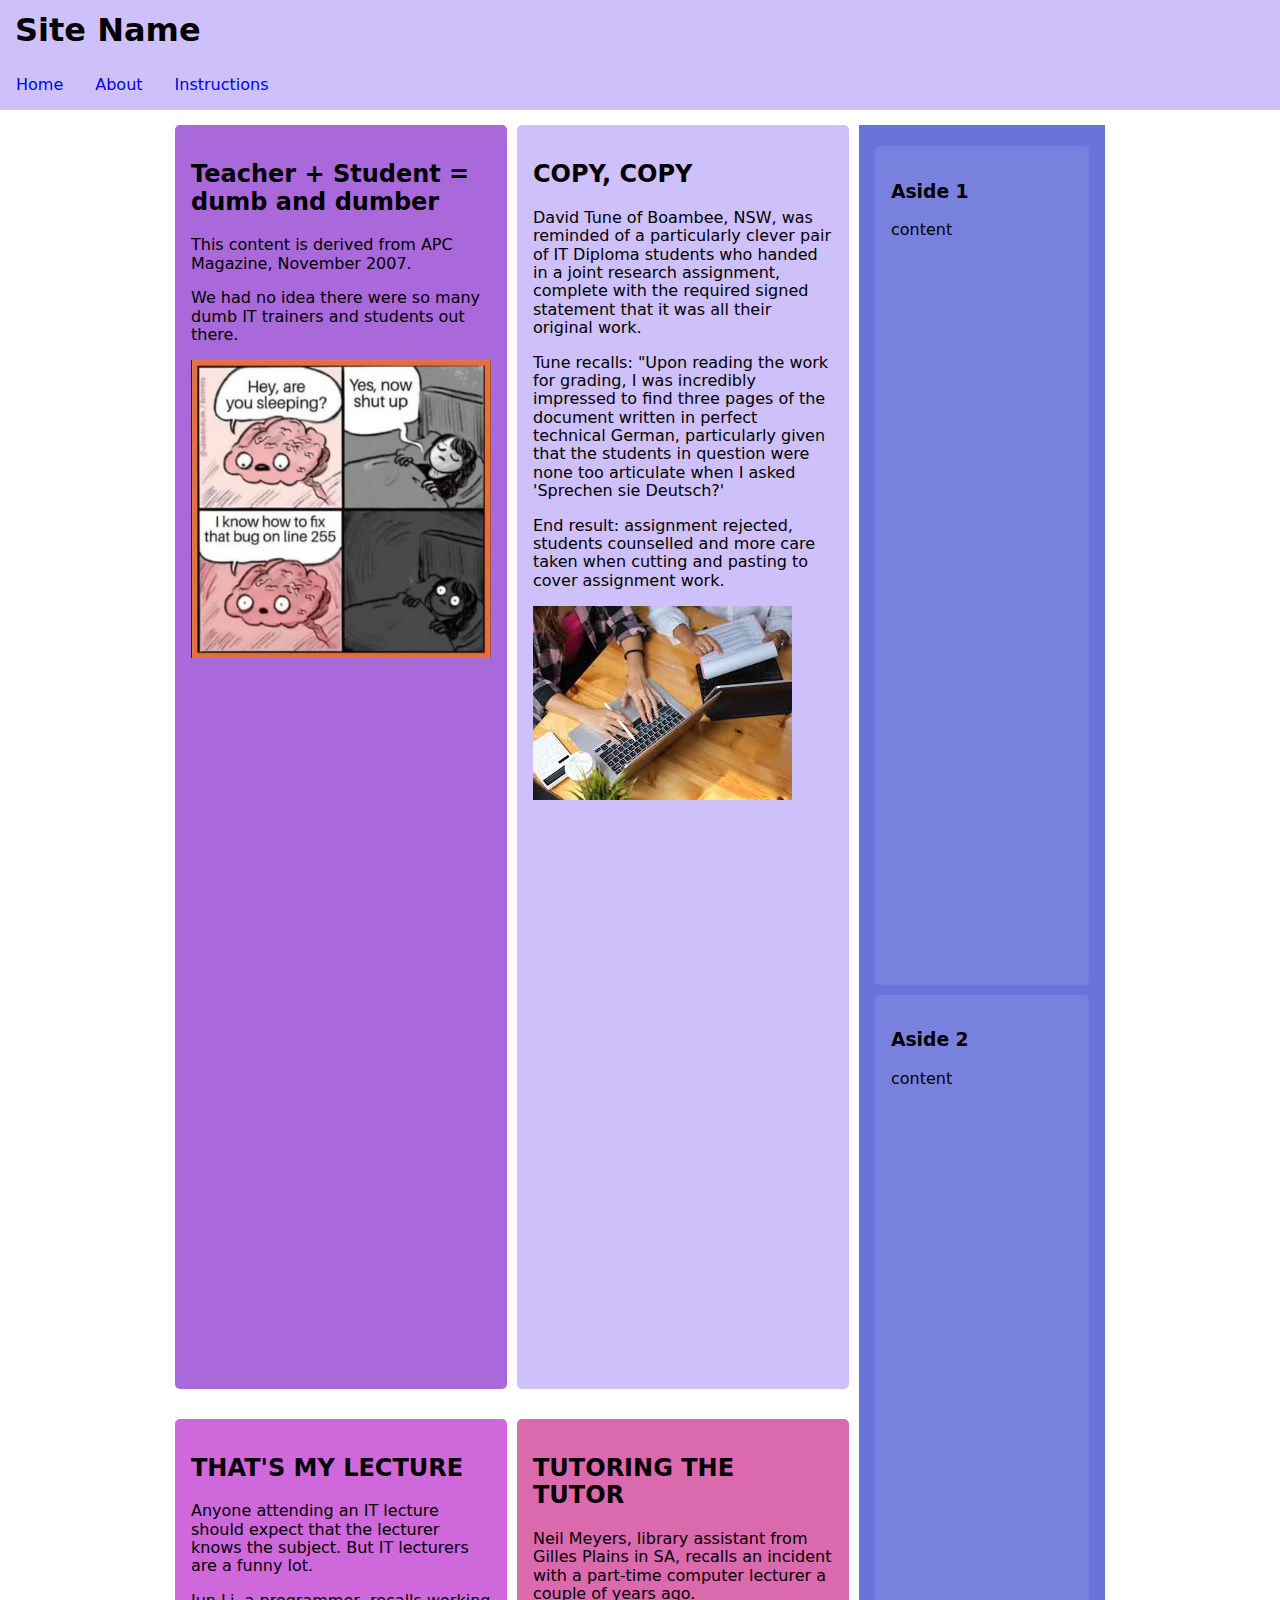
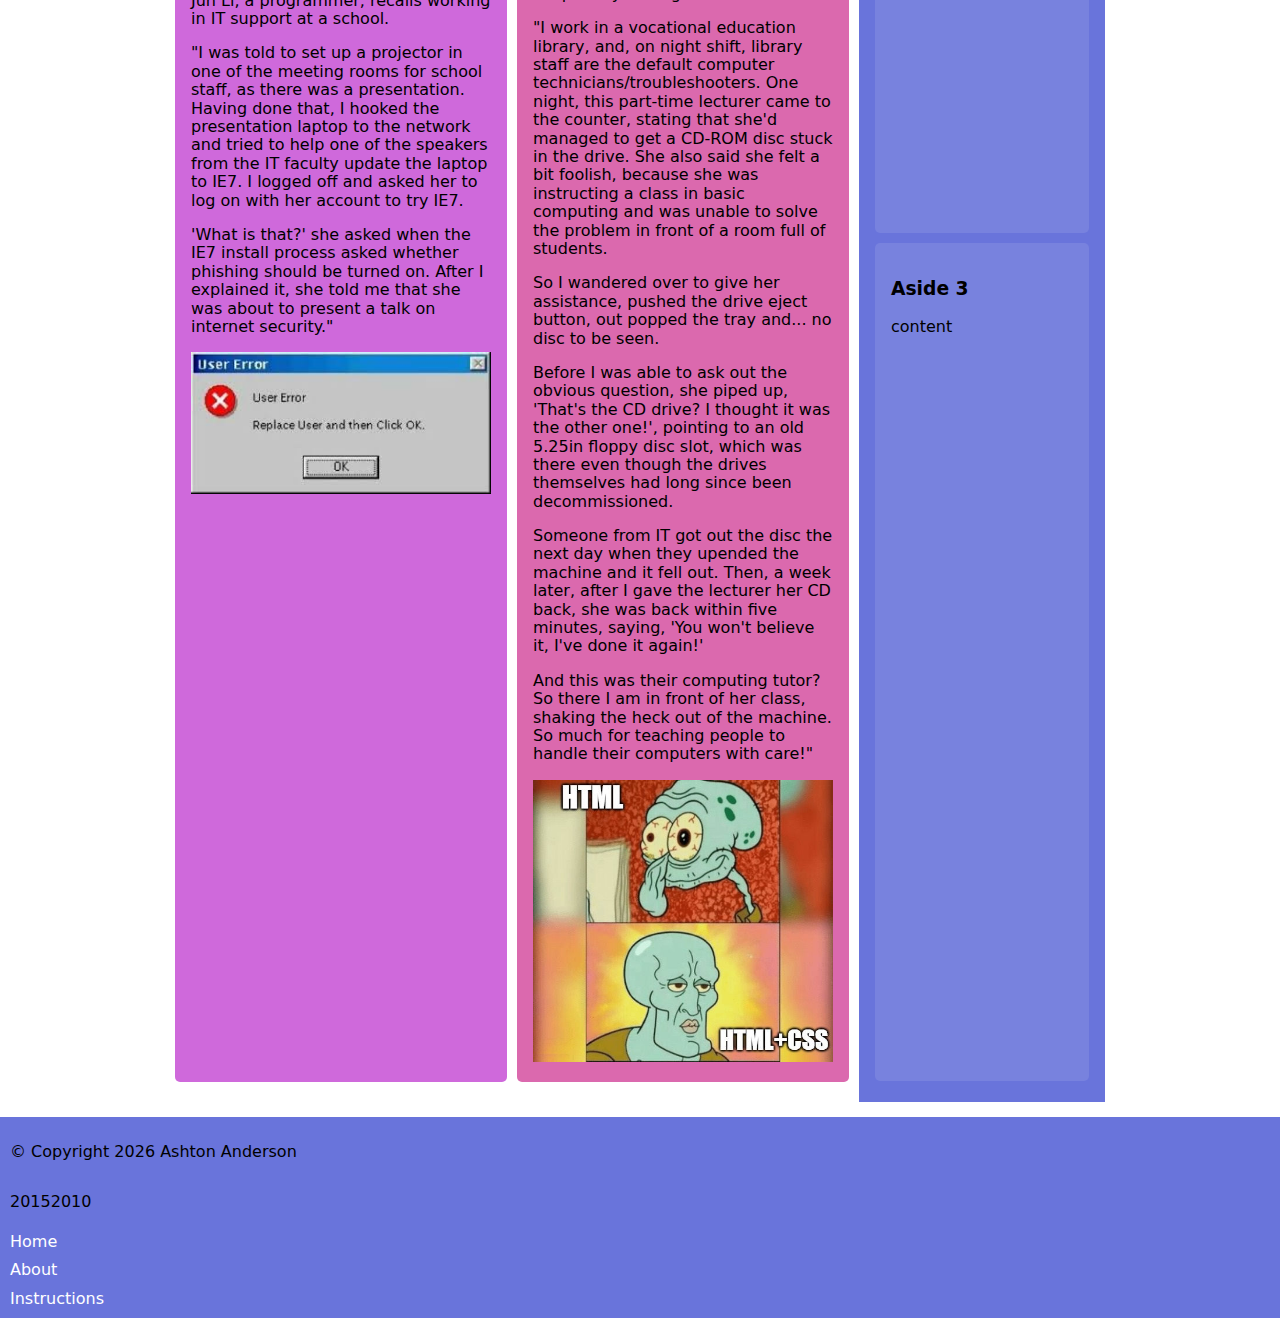
<file: phase-1/index.html>
<!DOCTYPE html>
<html lang="en">

<head>
    <link rel ="stylesheet" href="../assets/css/modern-normalize.css">
    <link rel = "stylesheet" href="style.css"/>
    <meta charset="UTF-8">
    <meta name="viewport" content="width=device-width, initial-scale=1.0">
    <title>Document</title>
</head>

<body>
    <header class = 'site-header'>
        <h1>Site Name</h1>
        <button class = "hamburger" aria-label = "Toggle Menu">&#9776;</button>
    </header>
    <nav class = 'top-nav'>
        
        <ul>
            <li><a href=#>Home</a></li>
            <li><a href=#>About</a></li>
            <li><a href=#>Instructions</a></li>
        </ul>
    </nav>
    <main>
        <article class = 'article1'>
            <header>
                <h2>Teacher + Student = dumb and dumber</h2>
            </header>
            <p>This content is derived from APC Magazine, November 2007.</p>
            <p>We had no idea there were so many dumb IT trainers and students out there.</p>
            <img src="../assets/img/porgrammingjoke.jpg" class="my-img"/>
        </article>

        <article class = 'article2'>
            <header>
                <h2>COPY, COPY</h2>
            </header>

            <p>David Tune of Boambee, NSW, was reminded of a particularly clever pair of IT Diploma
                students who handed in a joint research assignment, complete with the required signed
                statement that it was all their original work.
            </p>

            <p>
                Tune recalls: "Upon reading the work for grading, I was incredibly impressed to find
                three pages of the document written in perfect technical German, particularly given
                that the students in question were none too articulate when I asked 'Sprechen sie Deutsch?'
            </p>
            <p>
                End result: assignment rejected, students counselled and more care taken when cutting
                and pasting to cover assignment work.
            </p>
            <img src="../assets/img/jointassignemnt.jpg"class="my-img"/>
        </article>

        <article class = 'article3'>
            <header>
                <h2>THAT'S MY LECTURE</h2>
            </header>
            <p>
                Anyone attending an IT lecture should expect that the lecturer knows the subject.
                But IT lecturers are a funny lot.
            </p>
            <p>
                Jun Li, a programmer, recalls working in IT support at a school.
            </p>
            <p>
                "I was told to set up a projector in one of the meeting rooms for school staff,
                as there was a presentation. Having done that, I hooked the presentation laptop
                to the network and tried to help one of the speakers from the IT faculty update
                the laptop to IE7. I logged off and asked her to log on with her account to try
                IE7.
            </p>
            <p>
                'What is that?' she asked when the IE7 install process asked whether phishing
                should be turned on. After I explained it, she told me that she was about to
                present a talk on internet security."
            </p>
            <img src="../assets/img/usererror.jpg"class="my-img"/>
        </article>

        <article class = 'article4'>
            <header>
                <h2>TUTORING THE TUTOR</h2>
            </header>
            <p>
                Neil Meyers, library assistant from Gilles Plains in SA, recalls an incident
                with a part-time computer lecturer a couple of years ago.


            </p>
            <p>
                "I work in a vocational education library, and, on night shift, library staff are
                the default computer technicians/troubleshooters. One night, this part-time
                lecturer came to the counter, stating that she'd managed to get a CD-ROM disc
                stuck in the drive. She also said she felt a bit foolish, because she was
                instructing a class in basic computing and was unable to solve the problem in
                front of a room full of students.

            </p>
            <p>
                So I wandered over to give her assistance, pushed the drive eject button, out
                popped the tray and... no disc to be seen.

            </p>
            <p>
                Before I was able to ask out the obvious question, she piped up,
                'That's the CD drive? I thought it was the other one!', pointing to an old 5.25in
                floppy disc slot, which was there even though the drives themselves had long
                since been decommissioned.


            </p>
            <p>
                Someone from IT got out the disc the next day when they upended the machine
                and it fell out. Then, a week later, after I gave the lecturer her CD back,
                she was back within five minutes, saying, 'You won't believe it, I've done it again!'

            </p>
            <p>
                And this was their computing tutor? So there I am in front of her class,
                shaking the heck out of the machine. So much for teaching people to handle
                their computers with care!"

            </p>
            <img src="../assets/img/HTMLJoke.jpg"class="my-img"/>
        </article>

        <aside>
            <section class="section1">
                <h3>Aside 1</h3>
                <p>content</p>
            </section>

            <section class="section2">
                <h3>Aside 2</h3>
                <p>content</p>
            </section>

            <section class="section3">
                <h3>Aside 3</h3>
                <p>content</p>
            </section>
        </aside>
    </main>
    <footer>
        <p>© Copyright 2026 Ashton Anderson </p>
        <p>20152010</p>
        <nav class="bottom-nav">
            <ul>
                <li><a href=#>Home</a></li>
                <li><a href=#>About</a></li>
                <li><a href=#>Instructions</a></li>
            </ul>
        </nav>

    </footer>
    <script>
        const hamburger = document.querySelector('.hamburger');
        const navMenu = document.querySelector('.top-nav ul');

        hamburger.addEventListener('click', () => {
            navMenu.classList.toggle('active');
        });

    </script>
</body>

</html>
</file>
<file: phase-1/style.css>
body {
    margin: 0;
}

.site-header {
    display: flex;
    position: sticky;
    top: 0;
    background-color: #CEC0FA;
    padding: 15px;
    text-align: left;
    justify-content: space-between;
    align-items: center;
}

.hamburger {
    font-size: 2rem;
    background: none;
    border: none;
    cursor: pointer;
    color: #333;
    display: block;

}

.top-nav {
    position: relative;
    background-color: #CEC0FA;
    z-index: 999;

}

.top-nav ul {
    display: none;
    flex-direction: column;
    list-style: none;
    padding: 0;
    margin: 0;
}

.top-nav ul.active {
    display: flex;
}

.top-nav li {
    padding: 1em;
}

.top-nav a {
    text-decoration: none;
}

main {
    padding: 15px;
}



article {
    margin-bottom: 20px;;
    padding: 15px;
    border-radius: 5px;
}

article:nth-child(3n+1) {
    background-color: #A969DB;
}
article:nth-child(3n+2) {
    background-color: #CEC0FA ;
}
article:nth-child(3n+3) {
    background-color: #CF69DB ;
}
article:nth-child(3n+4) {
    background-color: #DB69AE ;
}

aside {
    display: none;
}

footer {
    text-align: center;
    padding: 10px;
    background-color: #CEC0FA;

}

.my-img {
    max-width: 300px;
    height: auto;

}


















@media (min-width: 768px) {
    body {
        display: grid;
        grid-template-rows: 60px 1fr minmax(650px, auto) minmax(100px, auto);
        background-color: white;
    }
    .hamburger { 
        display: none;

    }
    .site-header {
        display: flex;
        position: sticky;
        background-color: #CEC0FA;
        top: 0;
        z-index: 1000;
        align-items: center;
    }

    .top-nav {
        position: sticky;
        background-color: #CEC0FA;
        top: 60px;
        z-index: 999;

    }

    .top-nav ul {
        display: flex;
        flex-direction: row;
        justify-content: flex-start;
        max-width: 960px;
        margin: 0;
    }

    .top-nav li {
        list-style: none;
        padding: 1em;
    }

    .top-nav a {
        text-decoration: none;
    }

    main {
        display: grid;
        grid-template-columns: repeat(3, 1fr);
        grid-template-rows: repeat(2, 1fr);
        max-width: 960px;
        margin: 0 auto;
        gap: 10px;
    }

    article,
    aside {
        padding: 1em;
    }

    .article1 {
        grid-column: 1;
        grid-row: 1;
        background-color: #A969DB;

    }

    .article2 {
        grid-column: 2;
        grid-row: 1;
        background-color: #CEC0FA;
    }

    .article3 {
        grid-column: 1;
        grid-row: 2;
        background-color: #CF69DB;

    }

    .article4 {
        grid-column: 2;
        grid-row: 2;
        background-color: #DB69AE;

    }

    aside {
        grid-column: 3;
        grid-row: 1/3;
        background-color: #6974DB;
        display: flex;
        flex-direction: column;
    }

    aside section {
        flex: 1;
        padding: 1em;
        background-color:  rgba(255,255,255,0.1);
        margin: 5px 0;
        border-radius: 5px;

    }

    footer {
        text-align: center;
        display: flex;
        align-items: flex-start ;
        flex-direction: column;
        justify-content: space-between;
        background-color: #6974DB;

    }

    .bottom-nav ul {
        display: flex;
        flex-direction: column;
        align-items: flex-start;
        justify-content: center;
        gap: 10px;
        padding: 0;
        margin: 5px 0 0 0;
        list-style: none;
    }

    .bottom-nav a {
        text-decoration: none;
            color: white;

    }
}
</file>
